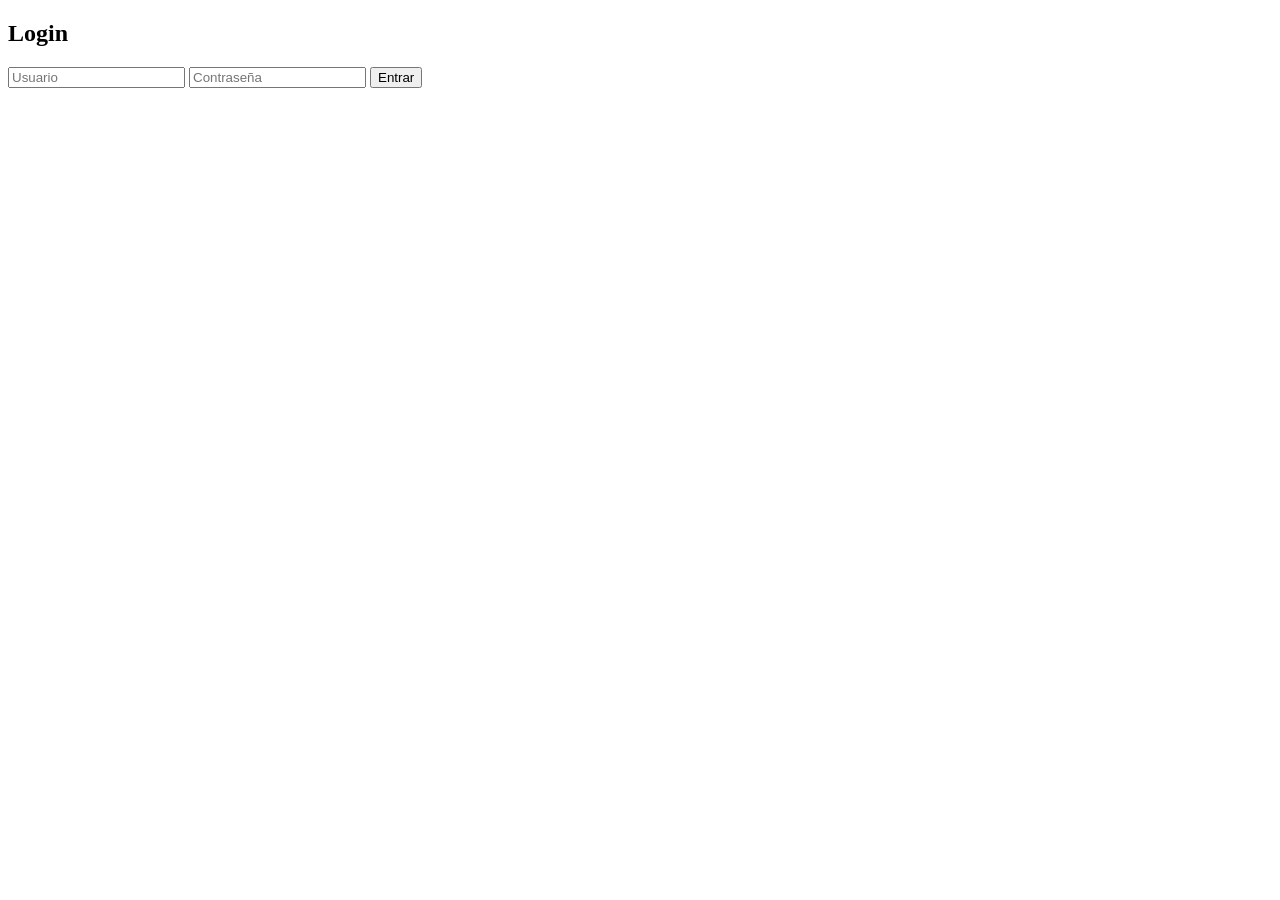
<file: templates/login.html>
<!DOCTYPE html>
<html>
<head>
    <title>Login</title>
</head>
<body>

<h2>Login</h2>

<form method="POST">
    <input type="text" name="username" placeholder="Usuario">
    <input type="password" name="password" placeholder="Contraseña">
    <button type="submit">Entrar</button>
</form>

</body>
</html>
</file>
